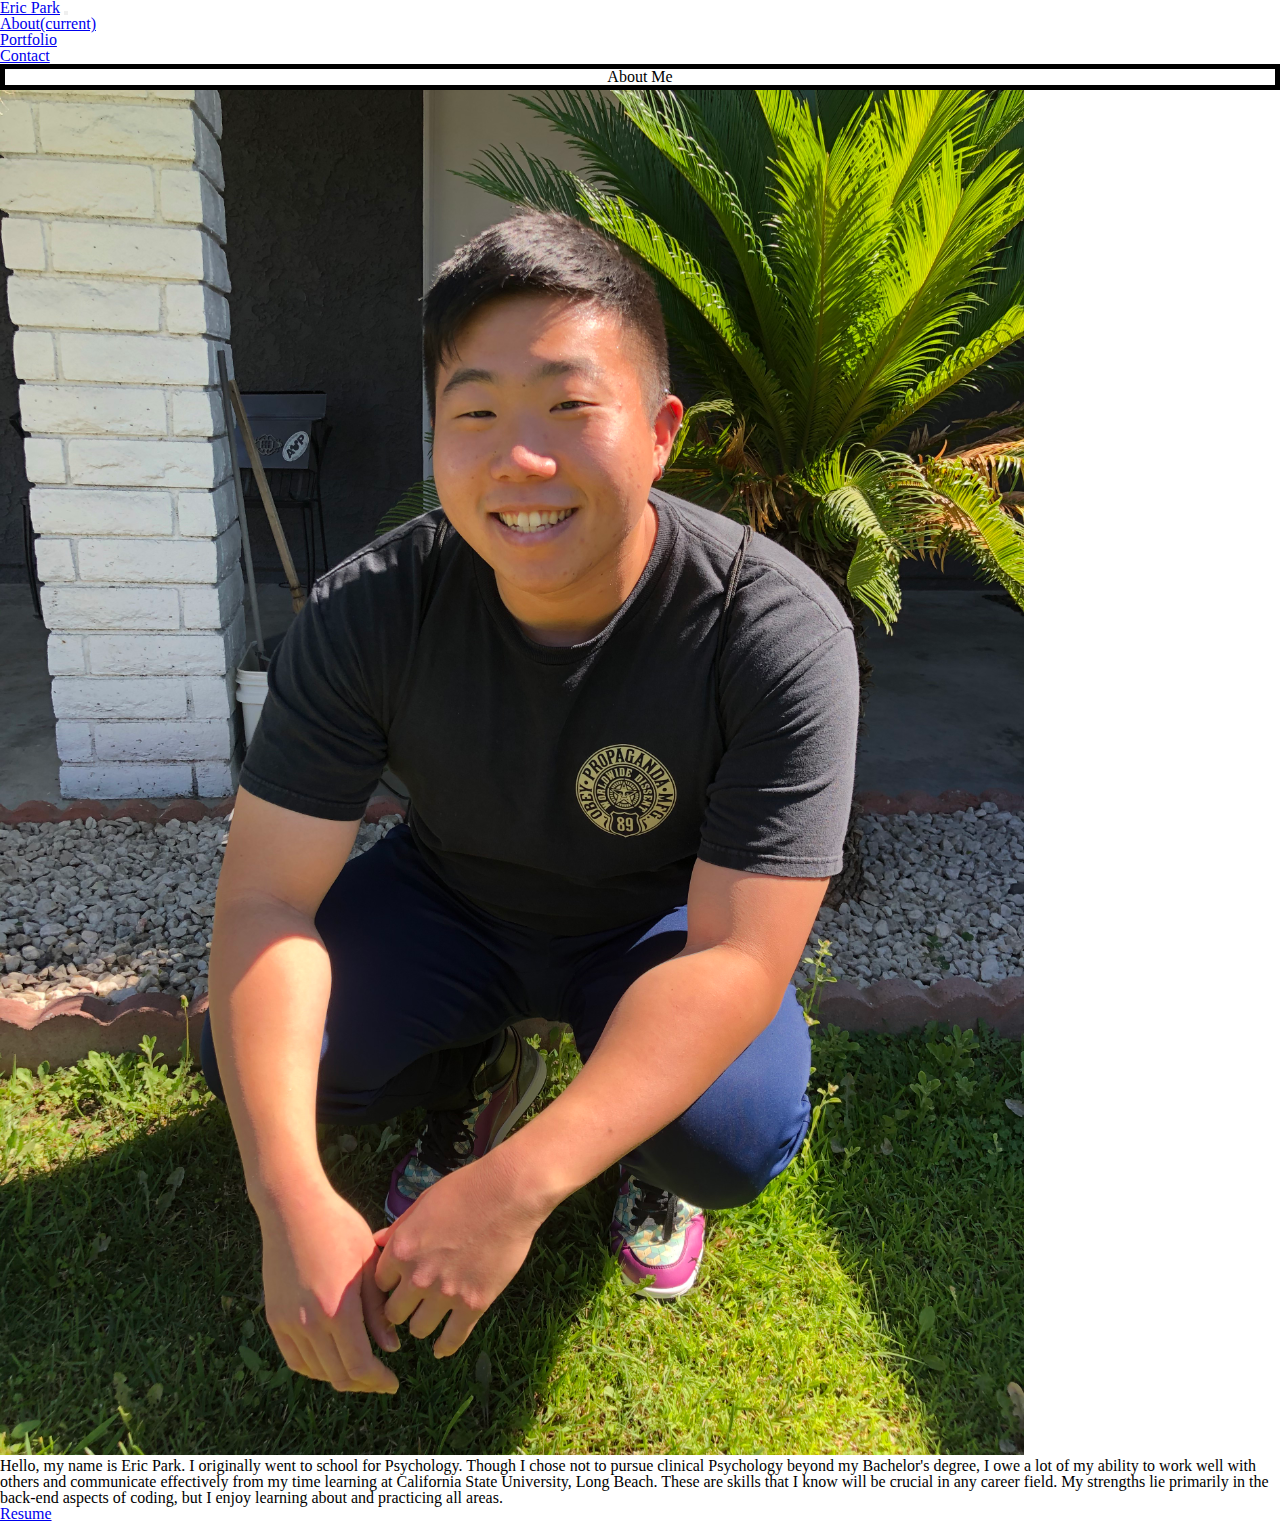
<file: index.html>
<!DOCTYPE html>
<html lang="en">

<head>
  <meta charset="UTF-8">
  <meta name="viewport" content="width=device-width, initial-scale=1.0">
  <title>Eric Park</title>
  <!-- Reset Style Sheet -->
  <link rel="stylesheet" href="./Assets/reset.css">
  <!-- Bootstrap Style Sheet -->
  <link rel="stylesheet" href="https://stackpath.bootstrapcdn.com/bootstrap/4.5.0/css/bootstrap.min.css"
    integrity="sha384-9aIt2nRpC12Uk9gS9baDl411NQApFmC26EwAOH8WgZl5MYYxFfc+NcPb1dKGj7Sk" crossorigin="anonymous">
  <!-- CSS Style Sheet -->
  <link rel="stylesheet" href="./Assets/style.css">
</head>

<body>
  <!-- Navbar -->
  <nav id="navpad" class="navbar navbar-dark bg-dark navbar-expand-sm">
    <a class="navbar-brand" href="./index.html">Eric Park</a>
    <button class="navbar-toggler" type="button" data-toggle="collapse" data-target="#navbarNav"
      aria-controls="navbarNav" aria-expanded="false" aria-label="Toggle navigation">
      <span class="navbar-toggler-icon"></span>
    </button>
    <div class="collapse navbar-collapse justify-content-end" id="navbarNav">

        <!-- These are the navigation buttons that take you to different sections. -->
      <ul class="navbar-nav">
        <li class="nav-item">
          <a class="nav-link  active" href="./index.html">About<span class="sr-only">(current)</span></a>
        </li>
        <li class="nav-item">
          <a class="nav-link" href="./portfolio.html">Portfolio</a>
        </li>
        <li class="nav-item">
          <a class="nav-link" href="./contact.html">Contact</a>
        </li>
      </ul>


    </div>
  </nav>

  <h1 id="intro">About Me</h1>

  <!-- Photo for About Me  -->
  <div class="container">
    <div class="row">
      <figure class="col-sm-4 figure">
        <img id="photo" src="./Assets/Images/erichw2.jpg" class="figure img img-fluid rounded"
          alt="Photo of Eric Park">
      </figure>
      <div class="col-sm-8">

        <p id="AboutMe">
          Hello, my name is Eric Park. I originally went to school for Psychology. Though I chose not to pursue clinical Psychology beyond my Bachelor's degree, I owe a lot of my ability to work well with others and communicate effectively from my time learning at California State University, Long Beach. These are skills that I know will be crucial in any career field. My strengths lie primarily in the back-end aspects of coding, but I enjoy learning about and practicing all areas.   
        </p>
        <a href="https://drive.google.com/file/d/1qSViTtW8_imUo2zrmp_YBLQmeX-13q5S/view?usp=sharing" target='_blank'>Resume</a>
      </div>
    </div>

      <!-- Bottom Bar -->
    <footer class="fixed-bottom bg-dark">
      <p>
        <br>
      </p>
    </footer>

    <!-- Enabling Bootstrap Javascript -->
    <script src="https://code.jquery.com/jquery-3.5.1.slim.min.js"
      integrity="sha384-DfXdz2htPH0lsSSs5nCTpuj/zy4C+OGpamoFVy38MVBnE+IbbVYUew+OrCXaRkfj"
      crossorigin="anonymous"></script>
    <script src="https://cdn.jsdelivr.net/npm/popper.js@1.16.0/dist/umd/popper.min.js"
      integrity="sha384-Q6E9RHvbIyZFJoft+2mJbHaEWldlvI9IOYy5n3zV9zzTtmI3UksdQRVvoxMfooAo"
      crossorigin="anonymous"></script>
    <script src="https://stackpath.bootstrapcdn.com/bootstrap/4.5.0/js/bootstrap.min.js"
      integrity="sha384-OgVRvuATP1z7JjHLkuOU7Xw704+h835Lr+6QL9UvYjZE3Ipu6Tp75j7Bh/kR0JKI"
      crossorigin="anonymous"></script>
</body>

</html>
</file>
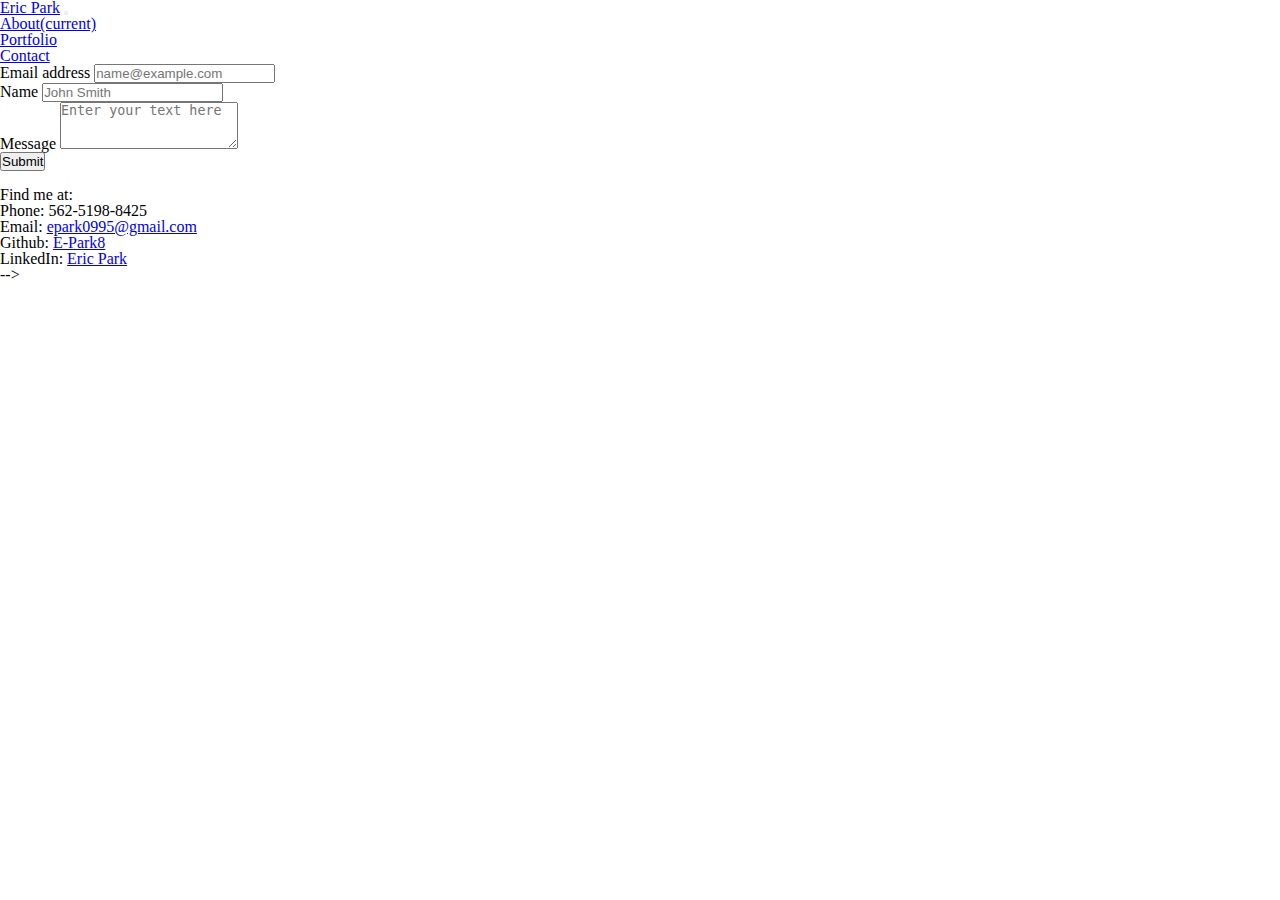
<file: contact.html>
<!DOCTYPE html>
<html lang="en">

<head>
  <meta charset="UTF-8">
  <meta name="viewport" content="width=device-width, initial-scale=1.0">
  <title>Eric Park</title>
  <!-- Reset Style Sheet -->
  <link rel="stylesheet" href="./Assets/reset.css">
  <!-- Bootstrap Style Sheet -->
  <link rel="stylesheet" href="https://stackpath.bootstrapcdn.com/bootstrap/4.5.0/css/bootstrap.min.css"
    integrity="sha384-9aIt2nRpC12Uk9gS9baDl411NQApFmC26EwAOH8WgZl5MYYxFfc+NcPb1dKGj7Sk" crossorigin="anonymous">
  <!-- CSS Style Sheet -->
  <link rel="stylesheet" href="./Assets/style.css">
</head>

</body>
<!-- Navbar -->

<nav id="navpad" class="navbar navbar-dark bg-dark navbar-expand-sm">
  <a class="navbar-brand" href="./index.html">Eric Park</a>
  <button class="navbar-toggler" type="button" data-toggle="collapse" data-target="#navbarNav" aria-controls="navbarNav"
    aria-expanded="false" aria-label="Toggle navigation">
    <span class="navbar-toggler-icon"></span>
  </button>
  <div class="collapse navbar-collapse justify-content-end" id="navbarNav">
    <!-- These are the navigation buttons that take you to different sections. -->
    <ul class="navbar-nav">
      <li class="nav-item">
        <a class="nav-link" href="./index.html">About<span class="sr-only">(current)</span></a>
      </li>
      <li class="nav-item">
        <a class="nav-link" href="./portfolio.html">Portfolio</a>
      </li>
      <li class="nav-item">
        <a class="nav-link active" href="./contact.html">Contact</a>
      </li>
    </ul>
  </div>
</nav>

<!-- Contact Information -->

<div id="content" class="container">
  <form>
    <div class="form-group">
      <label for="exampleFormControlInput1">Email address</label>
      <input type="email" class="form-control" id="exampleFormControlInput1" placeholder="name@example.com">
    </div>
    <div class="form-group">
      <label for="exampleFormControlInput1">Name</label>
      <input type="email" class="form-control" id="exampleFormControlInput1" placeholder="John Smith">
    </div>
    <div class="form-group">
      <label for="exampleFormControlTextarea1">Message</label>
      <textarea class="form-control" id="exampleFormControlTextarea1" rows="3"
        placeholder="Enter your text here"></textarea>
    </div>
    <div>
      <button type="button" class="btn btn-primary">Submit</button>
    </div>
 
</div>
<br>
<div id="content" class="container">
  <p>Find me at:
    <ul>
      <li>Phone: 562-5198-8425</li>
      <li>Email: <a id="github" href="https://github.com/E-Park8" target="_blank">epark0995@gmail.com</a></li>
      <li>Github: <a id="github" href="https://github.com/E-Park8" target="_blank">E-Park8</a></li>
      <li>LinkedIn: <a id="github" href="https://www.linkedin.com/in/eric-park-7122821b6/" target="_blank">Eric Park</a></li>
    </ul>
  </p>
</div>
 </form>
  <!-- Bottom Bar --> -->
<footer class="fixed-bottom bg-dark">
  <p>
    <br>
  </p>
</footer>

<!-- Enabling Bootstrap Javascript -->
<script src="https://code.jquery.com/jquery-3.5.1.slim.min.js"
  integrity="sha384-DfXdz2htPH0lsSSs5nCTpuj/zy4C+OGpamoFVy38MVBnE+IbbVYUew+OrCXaRkfj" crossorigin="anonymous"></script>
<script src="https://cdn.jsdelivr.net/npm/popper.js@1.16.0/dist/umd/popper.min.js"
  integrity="sha384-Q6E9RHvbIyZFJoft+2mJbHaEWldlvI9IOYy5n3zV9zzTtmI3UksdQRVvoxMfooAo" crossorigin="anonymous"></script>
<script src="https://stackpath.bootstrapcdn.com/bootstrap/4.5.0/js/bootstrap.min.js"
  integrity="sha384-OgVRvuATP1z7JjHLkuOU7Xw704+h835Lr+6QL9UvYjZE3Ipu6Tp75j7Bh/kR0JKI" crossorigin="anonymous"></script>
</body>

</html>
</file>
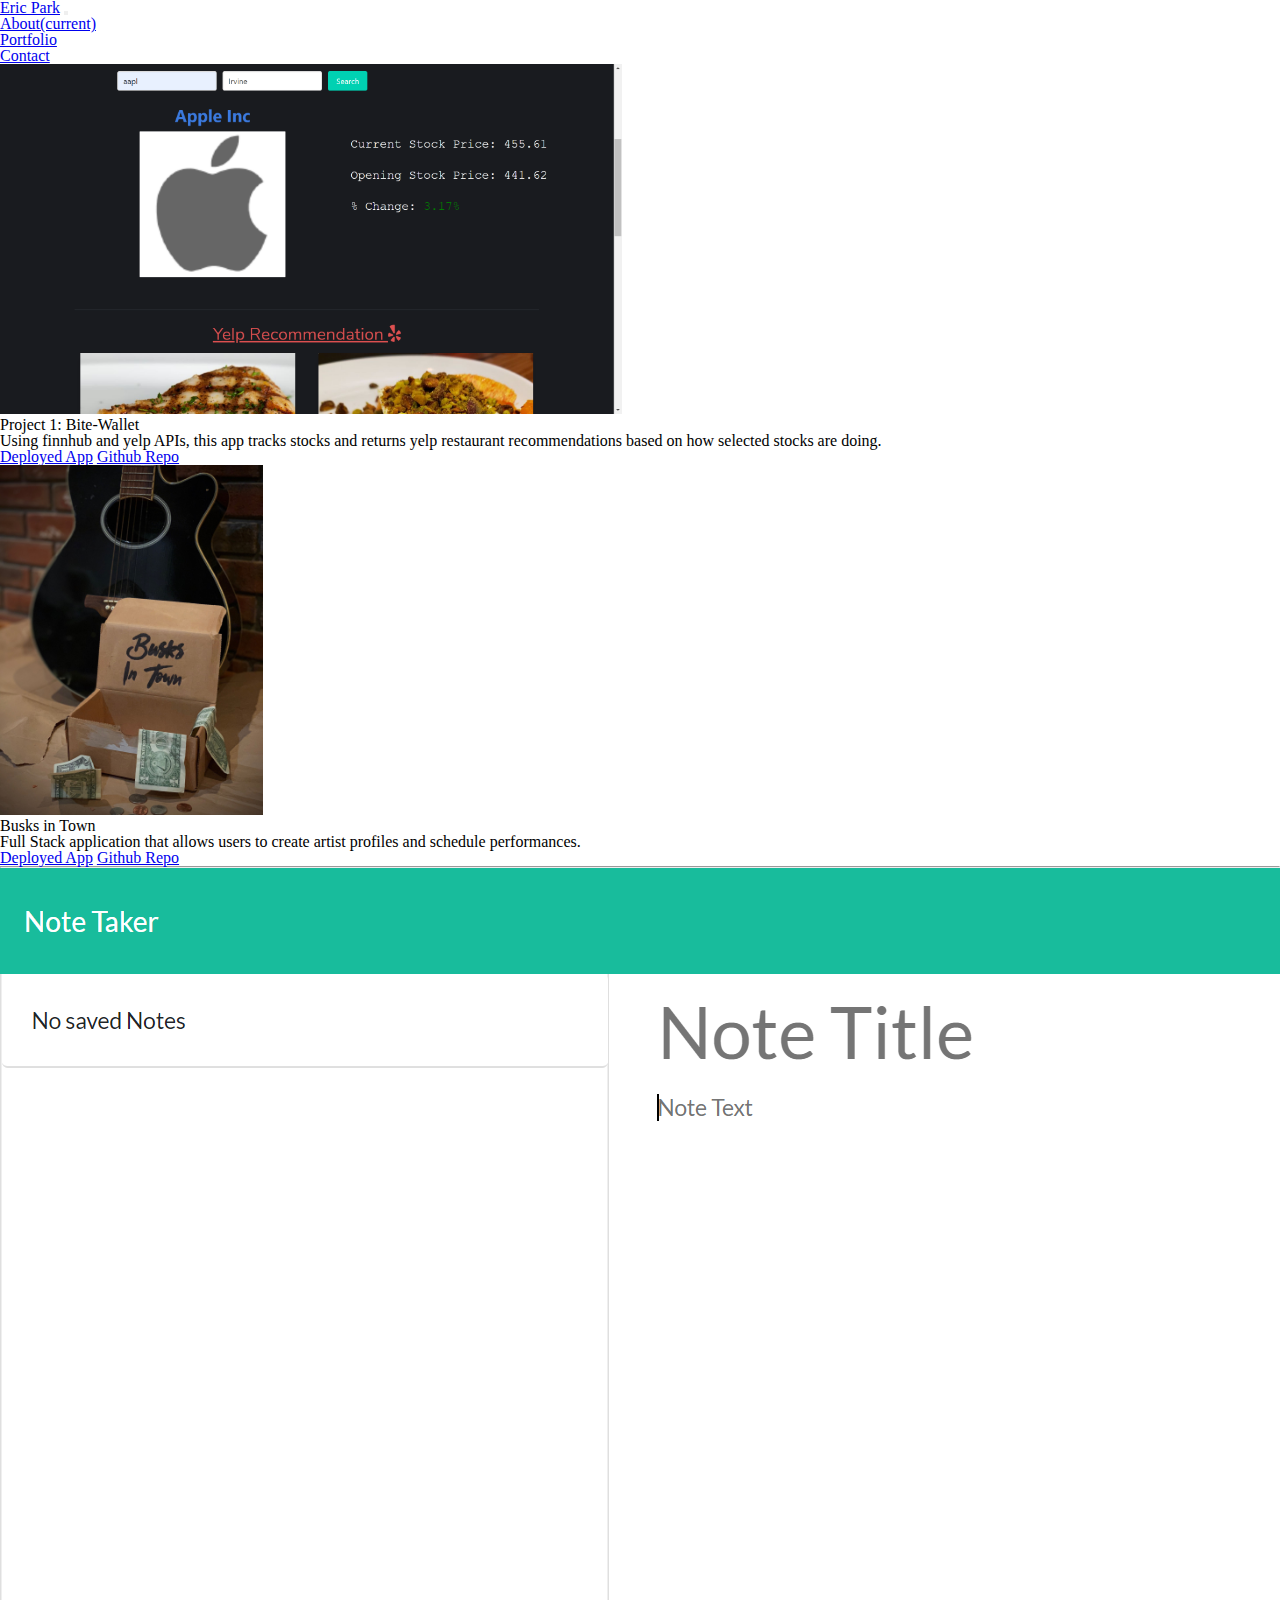
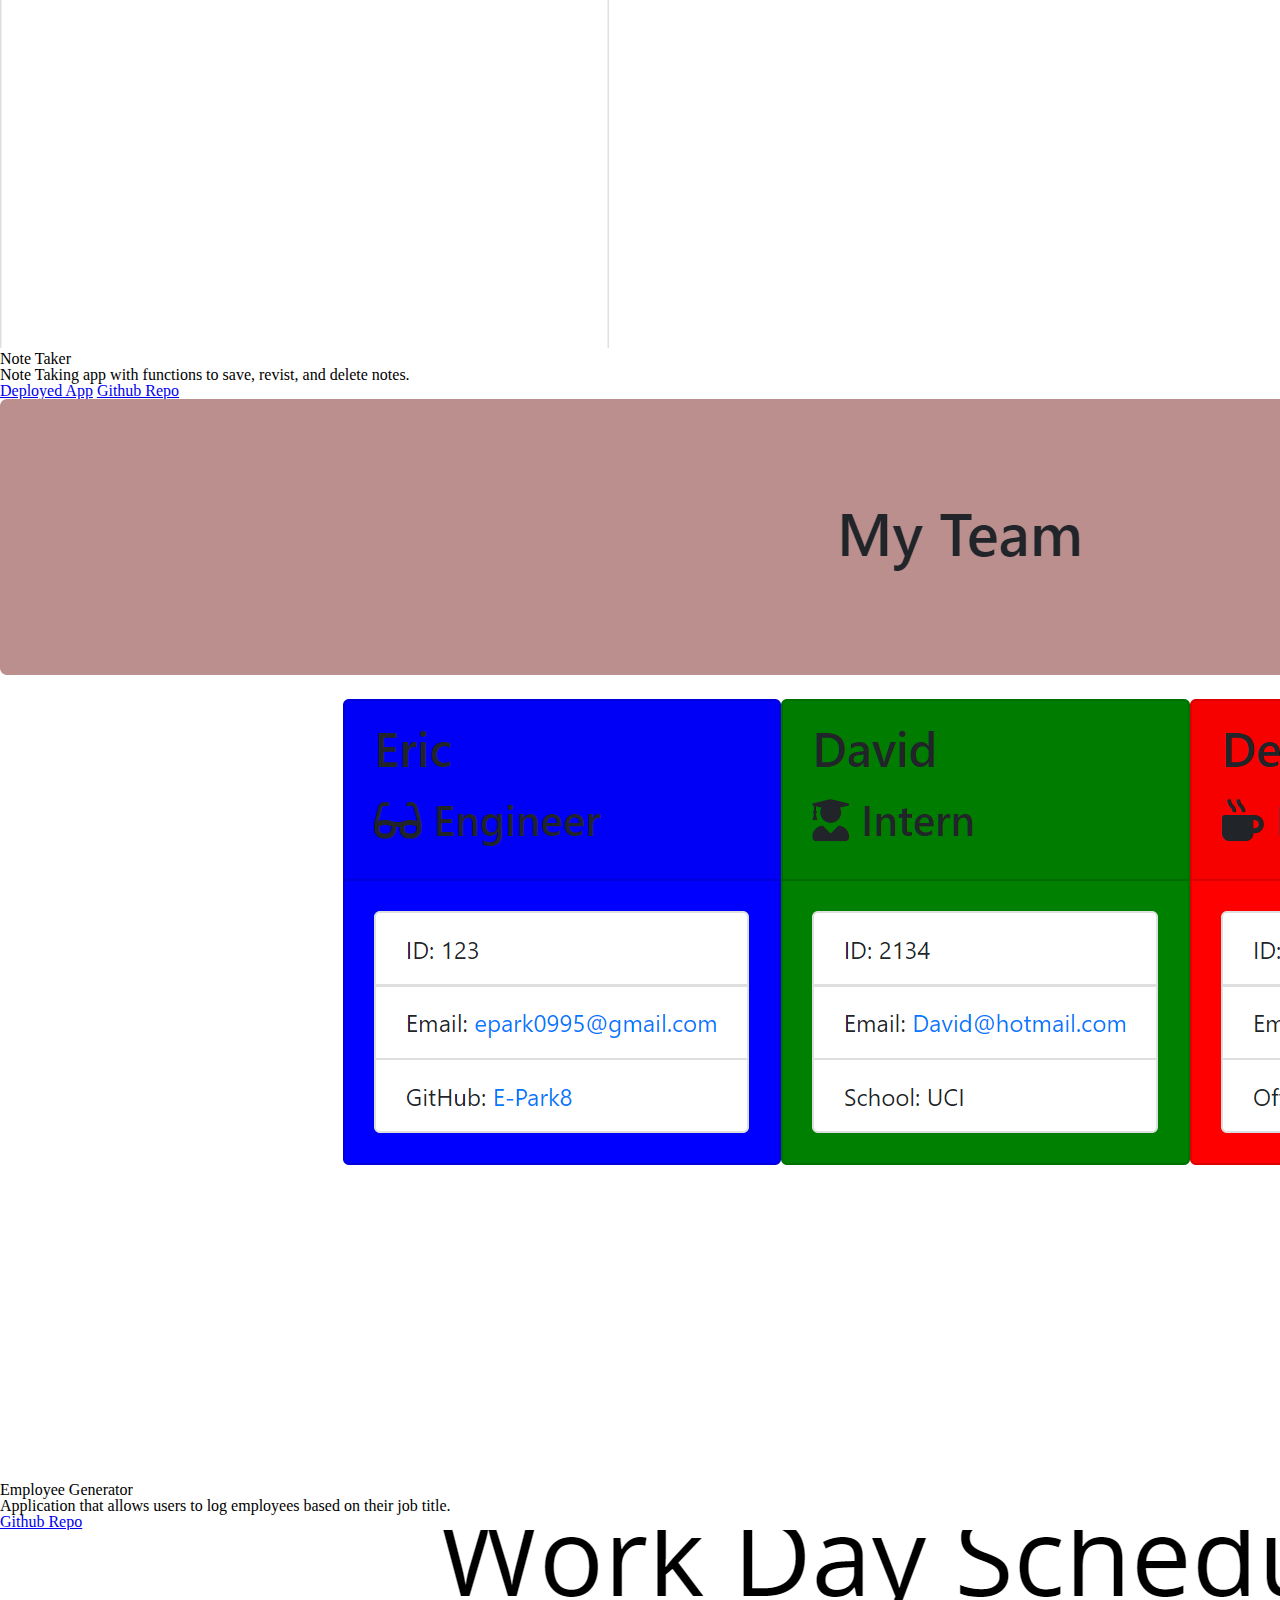
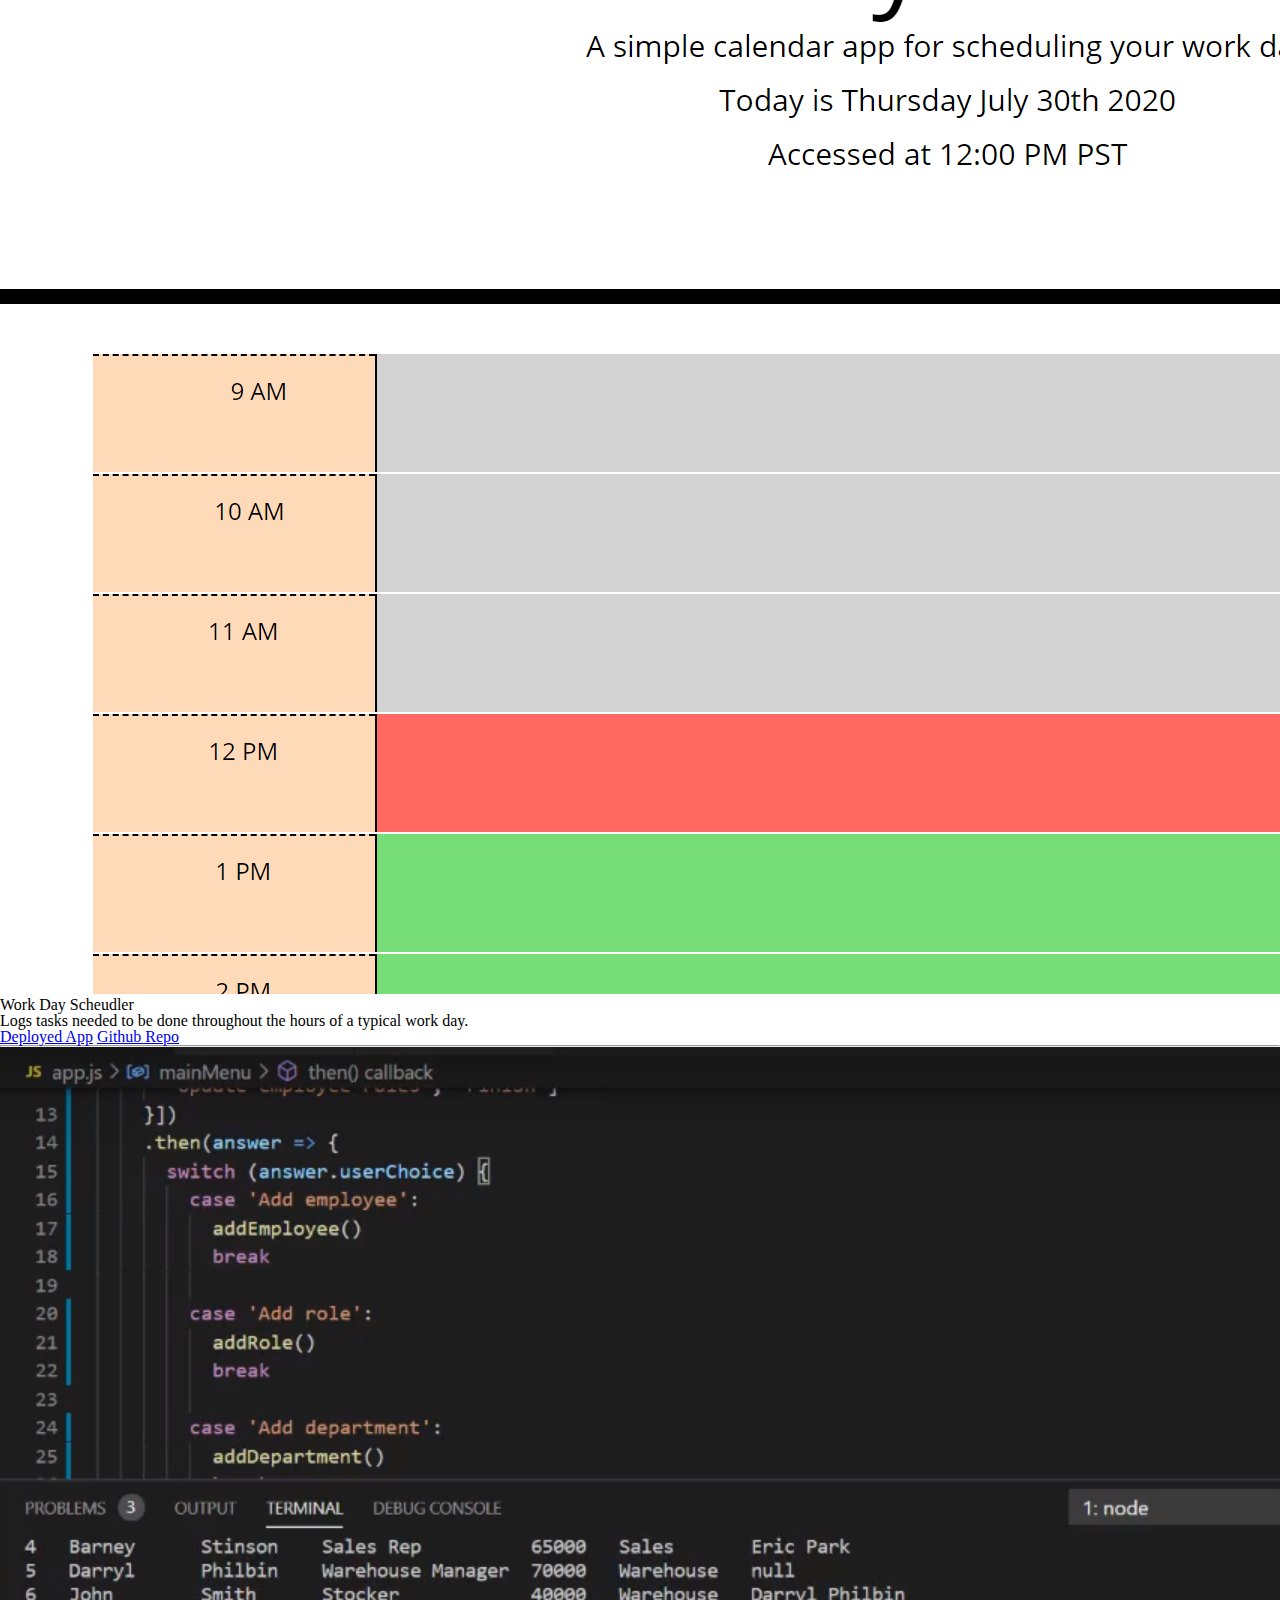
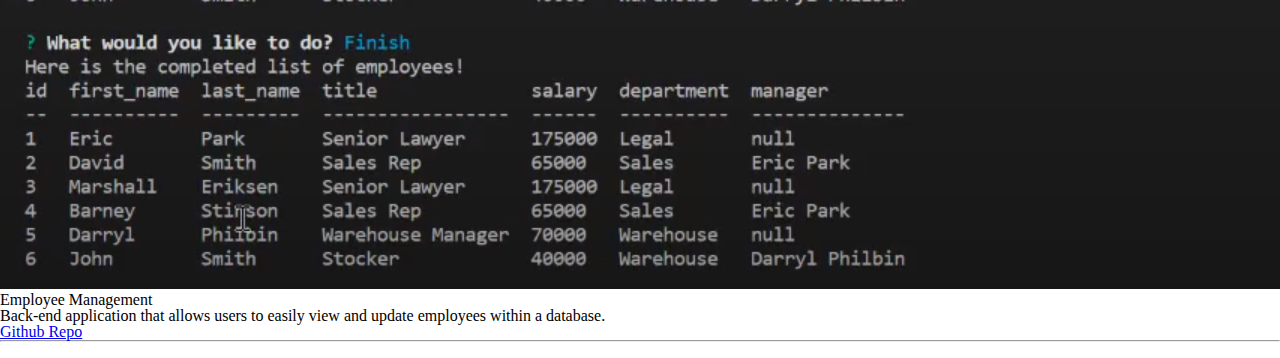
<file: portfolio.html>
<!DOCTYPE html>
<html lang="en">

<head>
  <meta charset="UTF-8">
  <meta name="viewport" content="width=device-width, initial-scale=1.0">
  <title>Eric Park</title>
  <!-- Reset Style Sheet -->
  <link rel="stylesheet" href="./Assets/reset.css">
  <!-- Bootstrap Style Sheet -->
  <link rel="stylesheet" href="https://stackpath.bootstrapcdn.com/bootstrap/4.5.0/css/bootstrap.min.css"
    integrity="sha384-9aIt2nRpC12Uk9gS9baDl411NQApFmC26EwAOH8WgZl5MYYxFfc+NcPb1dKGj7Sk" crossorigin="anonymous">
  <!-- CSS Style Sheet -->
  <link rel="stylesheet" href="./Assets/style.css">

</head>

<body>
  <!-- Navbar -->
  <nav id="navpad" class="navbar navbar-dark bg-dark navbar-expand-sm">
    <a class="navbar-brand" href="./index.html">Eric Park</a>
    <button class="navbar-toggler" type="button" data-toggle="collapse" data-target="#navbarNav"
      aria-controls="navbarNav" aria-expanded="false" aria-label="Toggle navigation">
      <span class="navbar-toggler-icon"></span>
    </button>
    <div class="collapse navbar-collapse justify-content-end" id="navbarNav">

      <!-- These are the navigation buttons that take you to different sections. -->
      <ul class="navbar-nav">
        <li class="nav-item">
          <a class="nav-link" href="./index.html">About<span class="sr-only">(current)</span></a>
        </li>
        <li class="nav-item">
          <a class="nav-link active" href="./portfolio.html">Portfolio</a>
        </li>
        <li class="nav-item">
          <a class="nav-link" href="./contact.html">Contact</a>
        </li>
      </ul>

    </div>
  </nav>

<form>
  <aside id="portfolio" class="container">
    <article class="row">

      
      <div class="col-md-6">
        <div class="card">
          <img id='bite' src="./Assets/Images/bite-wallet.png" class="card-img-top" alt="Bite-Wallet Project">
          <div class="card-body">
            <h5 class="card-title">Project 1: Bite-Wallet</h5>
            <p class="card-text">Using finnhub and yelp APIs, this app tracks stocks and returns yelp restaurant
              recommendations based on how selected stocks are doing.</p>
            <a href="https://shellynguyen98.github.io/Project-1/" class="btn btn-primary">Deployed App</a>
            <a href="https://github.com/ShellyNguyen98/Project-1" class="btn btn-primary">Github Repo</a>
          </div>
        </div>
      </div>

     
      <div class="col-md-6">
        <div class="card">
          <img id= 'busks' src="./Assets/Images/busksintown.jpg" class="card-img-top" alt="Busks in Town">
          <div class="card-body">
            <h5 class="card-title">Busks in Town</h5>
            <p class="card-text">Full Stack application that allows users to create artist profiles and schedule performances.</p>
            <a href="http://guarded-crag-60613.herokuapp.com/" target="_blank" class="btn btn-primary">Deployed App</a>
            <a href="https://github.com/datrimboli/BusksInTown" target="_blank" class="btn btn-primary">Github Repo</a>
          </div>
        </div>
      </div>







    </article>
 
      <hr>
      <article class="row">

        <!-- 1st card -->
        <div class="col-md-4">
          <div class="card">
            <img src="./Assets/Images/notetaker-app.png" class="card-img-top" alt="Note Taker App">
            <div class="card-body">
              <h5 class="card-title">Note Taker</h5>
              <p class="card-text">Note Taking app with functions to save, revist, and delete notes.</p>
              <a href="https://ericparknotetaker.herokuapp.com/" target="_blank" class="btn btn-primary">Deployed App</a>
              <a href="https://github.com/E-Park8/notetaker" target="_blank" class="btn btn-primary">Github Repo</a>
            </div>
          </div>
        </div>


        <!-- 2nd card -->
        <div class="col-md-4">
          <div class="card">
            <img src="./Assets/Images/teamExample.png" class="card-img-top" alt="Employee Generator">
            <div class="card-body">
              <h5 class="card-title">Employee Generator</h5>
              <p class="card-text">Application that allows users to log employees based on their job title.</p>
              <a href="https://github.com/E-Park8/teamprofile" target="_blank" class="btn btn-primary">Github Repo</a>
            </div>
          </div>
        </div>



        <div class="col-md-4">
          <div class="card">
            <img src="./Assets/Images/dayplanner.png" class="card-img-top" alt="Day Planner">
            <div class="card-body">
              <h5 class="card-title">Work Day Scheudler</h5>
              <p class="card-text">Logs tasks needed to be done throughout the hours of a typical work day.</p>
              <a href=" https://e-park8.github.io/dayplanner/" class="btn btn-primary">Deployed App</a>
              <a href="https://github.com/E-Park8/dayplanner" class="btn btn-primary">Github Repo</a>
            </div>
          </div>
        </div>



      </article>


        <hr>
        <article class="row">
  
          <div class="col-md-4">
            <div class="card">
              <img src="./Assets/Images/employeegenerator.png" class="card-img-top" alt="Employee Management">
              <div class="card-body">
                <h5 class="card-title">Employee Management</h5>
                <p class="card-text">Back-end application that allows users to easily view and update employees within a database.</p>
                <a href="https://github.com/E-Park8/employeemanagement" target="_blank" class="btn btn-primary">Github Repo</a>
              </div>
            </div>
          </div>
    </aside>
  </form>
  <hr>
    <!-- Bottom Bar -->
    <footer class="fixed-bottom bg-dark">
      <p>
        <br>
      </p>
    </footer>

    <!-- Enabling Bootstrap Javascript -->
    <script src="https://code.jquery.com/jquery-3.5.1.slim.min.js"
      integrity="sha384-DfXdz2htPH0lsSSs5nCTpuj/zy4C+OGpamoFVy38MVBnE+IbbVYUew+OrCXaRkfj"
      crossorigin="anonymous"></script>
    <script src="https://cdn.jsdelivr.net/npm/popper.js@1.16.0/dist/umd/popper.min.js"
      integrity="sha384-Q6E9RHvbIyZFJoft+2mJbHaEWldlvI9IOYy5n3zV9zzTtmI3UksdQRVvoxMfooAo"
      crossorigin="anonymous"></script>
    <script src="https://stackpath.bootstrapcdn.com/bootstrap/4.5.0/js/bootstrap.min.js"
      integrity="sha384-OgVRvuATP1z7JjHLkuOU7Xw704+h835Lr+6QL9UvYjZE3Ipu6Tp75j7Bh/kR0JKI"
      crossorigin="anonymous"></script>
</body>

</html>
</file>
<file: Assets/style.css>
* {
    box-sizing: border-box;
    padding: 0;
    margin: 0;
}

#intro {
    text-align: center;
    border: 5px solid black;
}

#photo {
    width: 80%;
}
footer {
    color: white;
}

#busks {
    height: 350px;
   
}

#bite {
    height: 350px;
}
</file>
